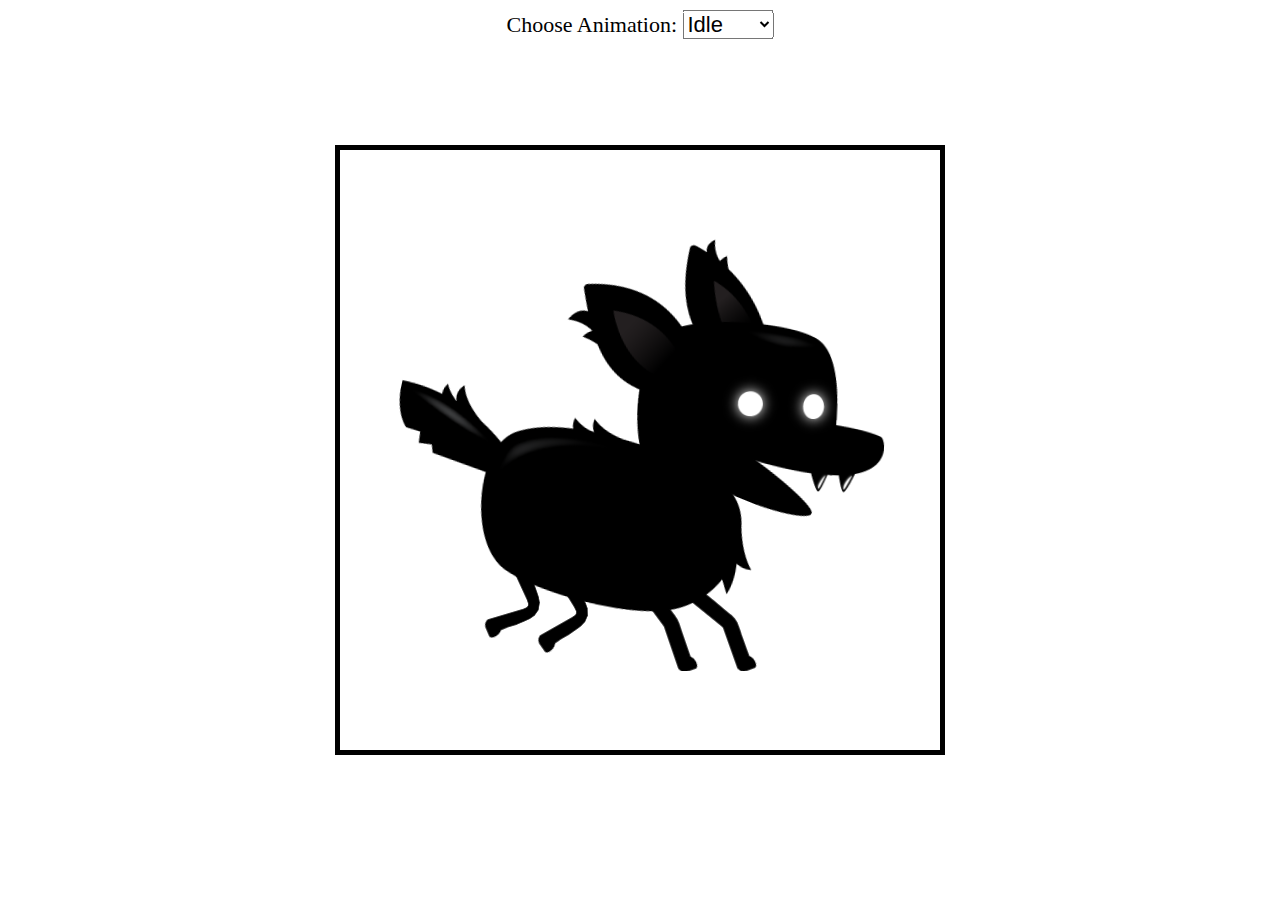
<file: project-1/index.html>
<!DOCTYPE html>
<html lang="en">
<head>
  <meta charset="UTF-8">
  <meta http-equiv="X-UA-Compatible" content="IE=edge">
  <meta name="viewport" content="width=device-width, initial-scale=1.0">
  <title>Sprite Animations</title>
  <link rel="stylesheet" href="style.css">
</head>
<body>
  <canvas id="canvas1"></canvas>

  <div class="controls">
    <label for="animations">Choose Animation:</label>
    <select id="animations" name="animations">
      <option value="idle">Idle</option>
      <option value="jump">Jump</option>
      <option value="fall">Fall</option>
      <option value="run">Run</option>
      <option value="dizzy">Dizzy</option>
      <option value="sit">Sit</option>
      <option value="roll">Roll</option>
      <option value="bite">Bite</option>
      <option value="ko">KO</option>
      <option value="getHit">Get Hit</option>
    </select>

  </div>

  <script src="script.js"></script>
</body>
</html>
</file>
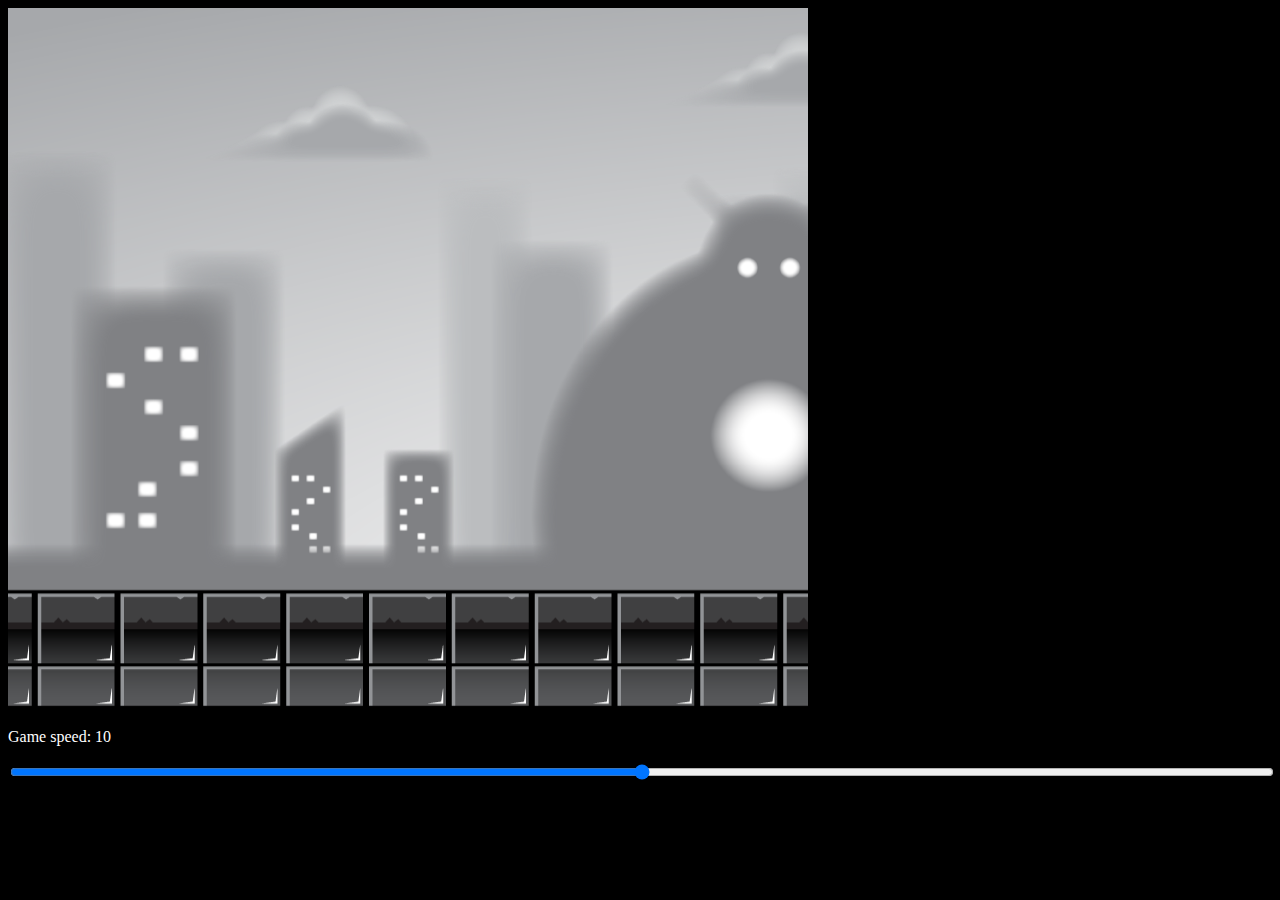
<file: project-2/index.html>
<!DOCTYPE html>
<html lang="en">
<head>
  <meta charset="UTF-8">
  <meta http-equiv="X-UA-Compatible" content="IE=edge">
  <meta name="viewport" content="width=device-width, initial-scale=1.0">
  <title>Parallax Backgrounds</title>
  <link rel="stylesheet" href="style.css">
</head>
<body>
  <div class="container">
    <canvas id="canvas1"></canvas>
    <p>Game speed: <span id="showGameSpeed"></span></p>
    <input type="range" name="showGameSpeed" id="slider" min="0" max="20" value="5" class="slider">
  </div>
 
  <script src="script.js"></script>
</body>
</html>
</file>
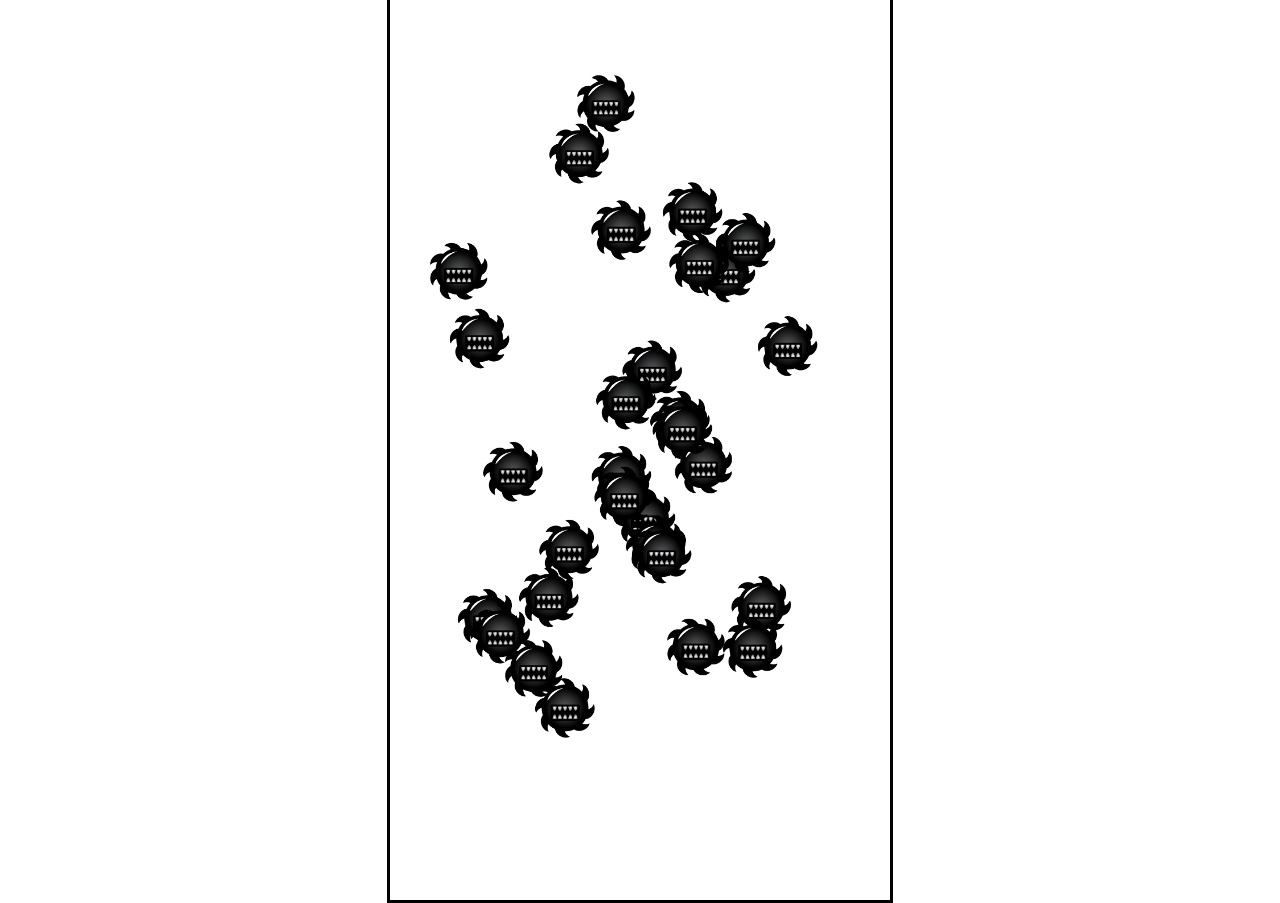
<file: project-3-npc-movement/index.html>
<!DOCTYPE html>
<html lang="en">
<head>
  <meta charset="UTF-8">
  <meta http-equiv="X-UA-Compatible" content="IE=edge">
  <meta name="viewport" content="width=device-width, initial-scale=1.0">
  <title>NPC movement animations</title>
  <link rel="stylesheet" href="style.css">
</head>
<body>
  <canvas id="canvas1"></canvas>


  <script src="script.js"></script>
</body>
</html>
</file>
<file: project-1/style.css>
#canvas1 {
  top: 50%;
  left: 50%;
  width: 600px;
  height: 600px;
  position: absolute;
  border: 5px solid black;
  transform: translate(-50%, -50%);
}

.controls {
  position: absolute;
  z-index: 10;
  top: 10px;
  left: 50%;
  transform: translateX(-50%);
}

.controls,
select,
option {
  font-size: 22px;
}
</file>
<file: project-2/style.css>
body {
  background: black;
}

#container {
  top: 50%;
  left: 50%;
  width: 800px;
  position: absolute;
  transform: translate(-50%, -50%);
}

#slider {
  width: 100%;
}

p {
  color: white;
}

#canvas1 {
  width: 800px;
  height: 700px;
  position: relative;
}
</file>
<file: project-3-npc-movement/style.css>
#canvas1 {
  top: 50%;
  left: 50%;
  width: 500px;
  height: 900px;
  position: absolute;
  border: 3px solid black;
  transform: translate(-50%, -50%);
}
</file>
